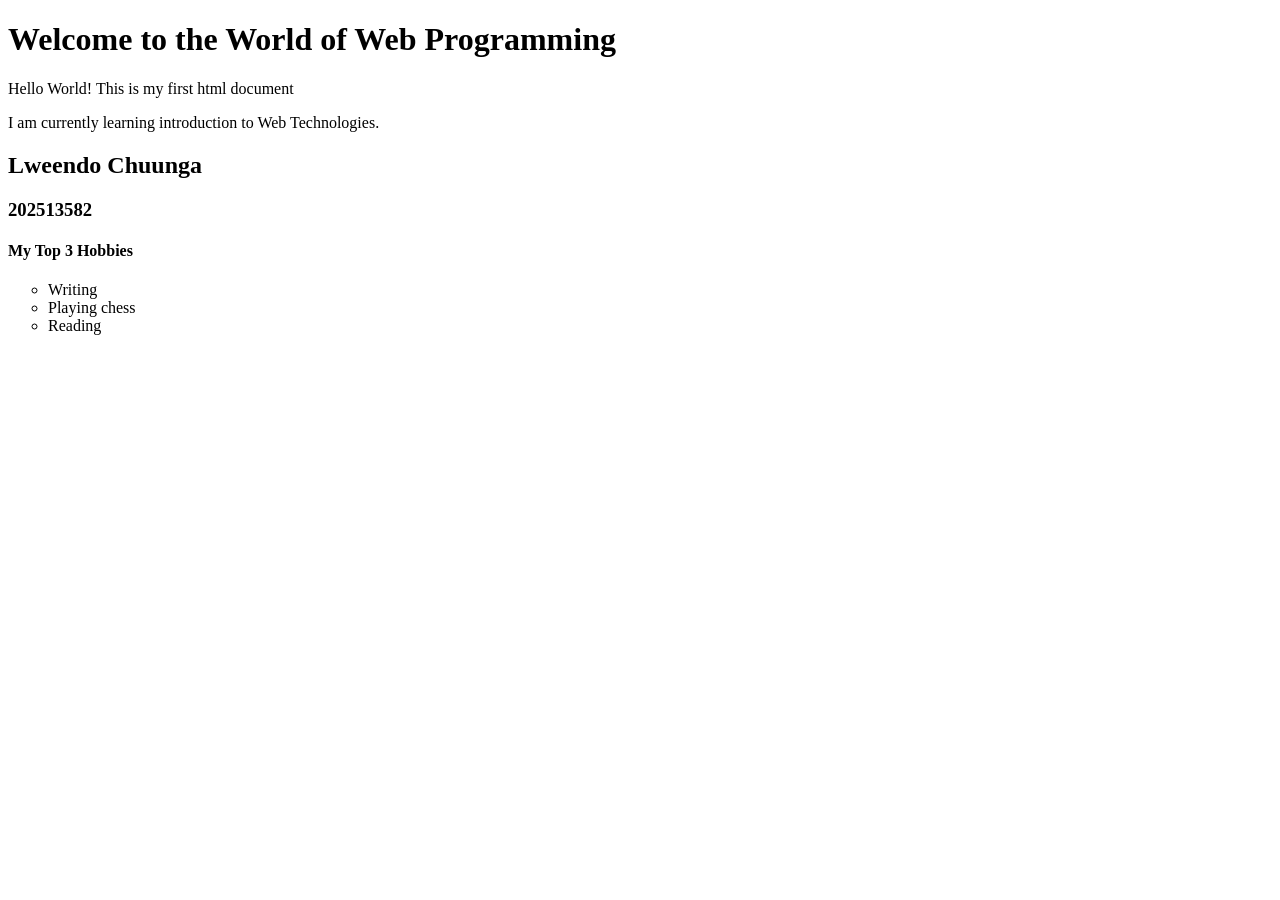
<file: activity1_backup.html>
<!DOCTYPE html>
<html lang="en">
<head>
    <meta charset="UTF-8">
    <meta name="viewport" content="width=device width, intitial=scale=1.0">
</head>
</body>
<h1>Welcome to the World of Web Programming</h1>
<p>Hello World! This is my first html document</p>
<P>I am currently learning introduction to Web Technologies.</P>
<h2>Lweendo Chuunga</h2>
<h3>202513582</h3>
<h4>My  Top 3 Hobbies</h4>
<ul type="circle"> <li> Writing </li>
    <li>Playing chess</li>
    <li>Reading</li>
</file>
